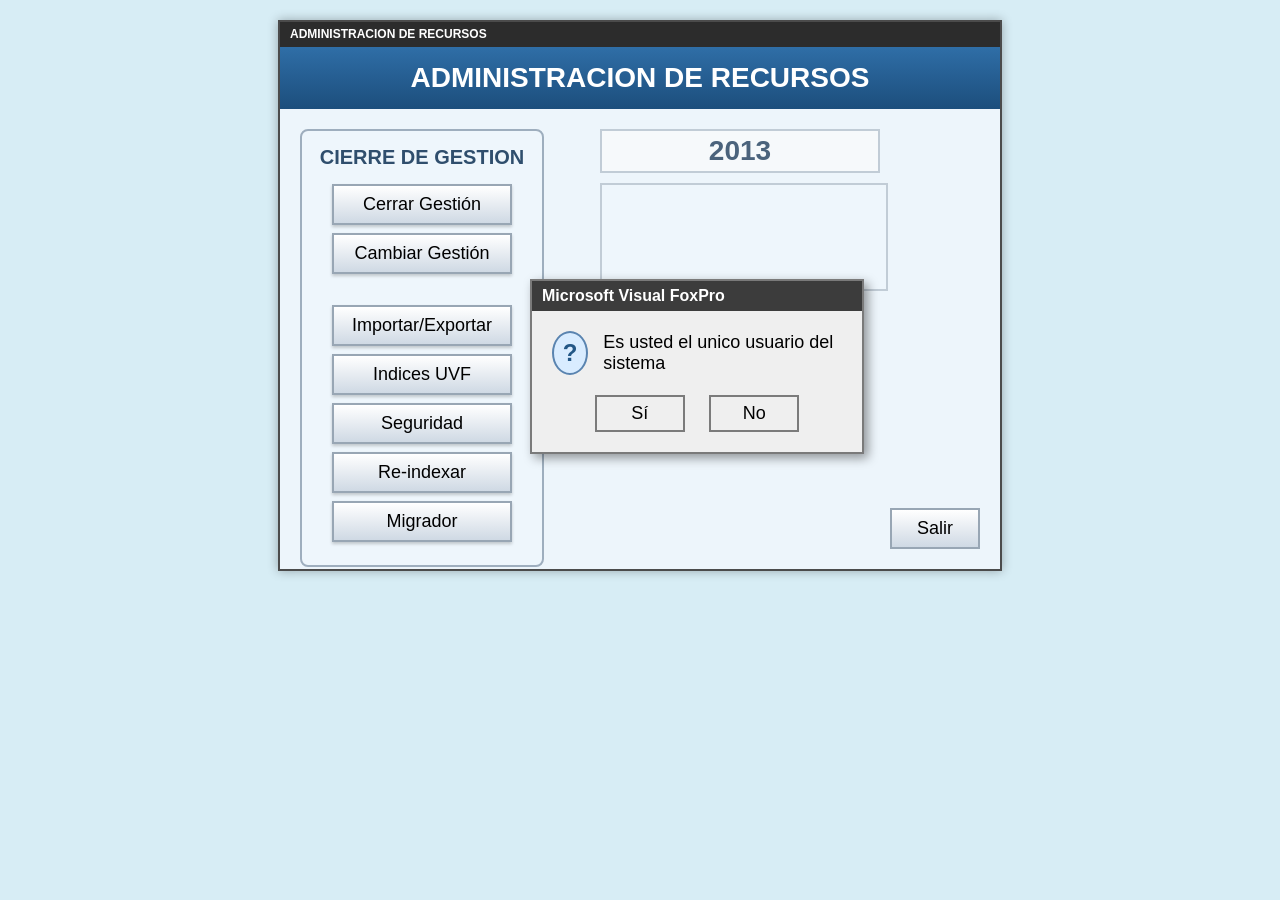
<file: Administracion de Recursos/index.html>
<!DOCTYPE html>
<html lang="es">
<head>
  <meta charset="UTF-8">
  <meta name="viewport" content="width=device-width, initial-scale=1.0">
  <title>Administración de Recursos</title>

  <link rel="stylesheet" href="style.css">
</head>
<body>

<div class="window">

    <div class="topbar">
        ADMINISTRACION DE RECURSOS
    </div>

    <div class="header">
        ADMINISTRACION DE RECURSOS
    </div>

    <div class="content">

        <div class="left-panel">

            <div class="panel-title">
                CIERRE DE GESTION
            </div>

            <button class="btn">Cerrar Gestión</button>
            <button class="btn">Cambiar Gestión</button>

            <div class="space"></div>

            <button class="btn">Importar/Exportar</button>
            <button class="btn">Indices UVF</button>
            <button class="btn">Seguridad</button>
            <button class="btn">Re-indexar</button>
            <button class="btn">Migrador</button>

        </div>

        <div class="right-panel">

            <div class="year-box">
                2013
            </div>

            <textarea class="textarea"></textarea>

        </div>

        <div class="popup">

            <div class="popup-header">
                Microsoft Visual FoxPro
            </div>

            <div class="popup-body">

                <div class="icon">
                    ?
                </div>

                <div class="message">
                    Es usted el unico usuario del sistema
                </div>

            </div>

            <div class="popup-buttons">
                <button class="popup-btn">Sí</button>
                <button class="popup-btn">No</button>
            </div>

        </div>

        <button class="exit-btn">
            Salir
        </button>

    </div>

</div>

</body>
</html>
</file>
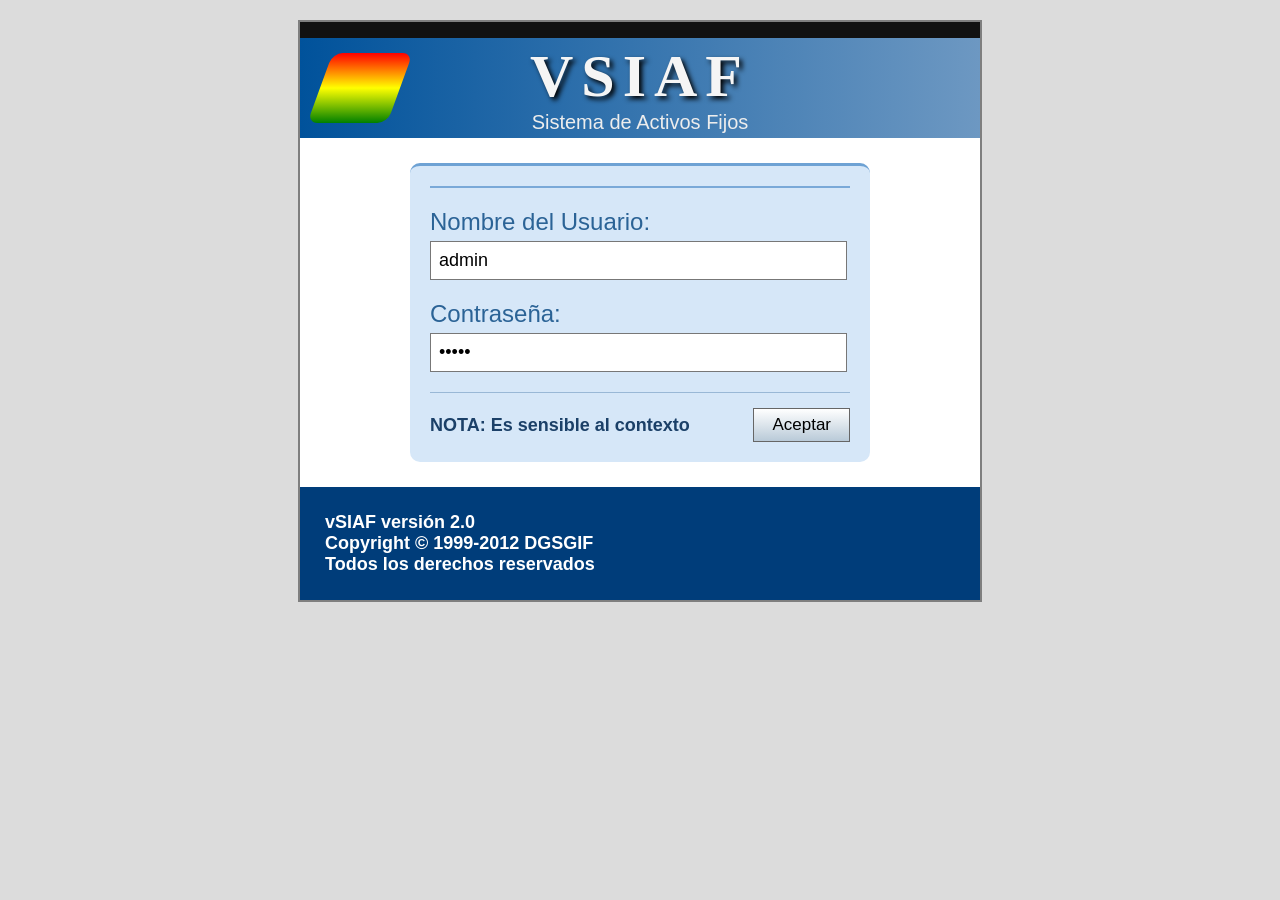
<file: identidad/index.html>
<!DOCTYPE html>
<html lang="es">

<head>
    <meta charset="UTF-8">
    <meta name="viewport" content="width=device-width, initial-scale=1.0">
    <title>VSIAF</title>
    <link rel="stylesheet" href="style.css">
</head>

<body>

    <div class="contenedor">

        <div class="barra-superior">
        </div>

        <div class="banner">

            <div class="logo-color"></div>

            <div class="logo-texto">
                <h1>VSIAF</h1>
                <p>Sistema de Activos Fijos</p>
            </div>

        </div>

        <div class="login-box">

            <div class="titulo-login">

            </div>

            <div class="grupo">
                <label>Nombre del Usuario:</label>
                <input type="text" value="admin">
            </div>

            <div class="grupo">
                <label>Contraseña:</label>
                <input type="password" value="12345">
            </div>

            <div class="linea"></div>

            <div class="parte-final">

                <span>NOTA: Es sensible al contexto</span>

                <button>Aceptar</button>

            </div>

        </div>

        <div class="footer">
            vSIAF versión 2.0 <br>
            Copyright © 1999-2012 DGSGIF <br>
            Todos los derechos reservados
        </div>

    </div>

</body>

</html>
</file>
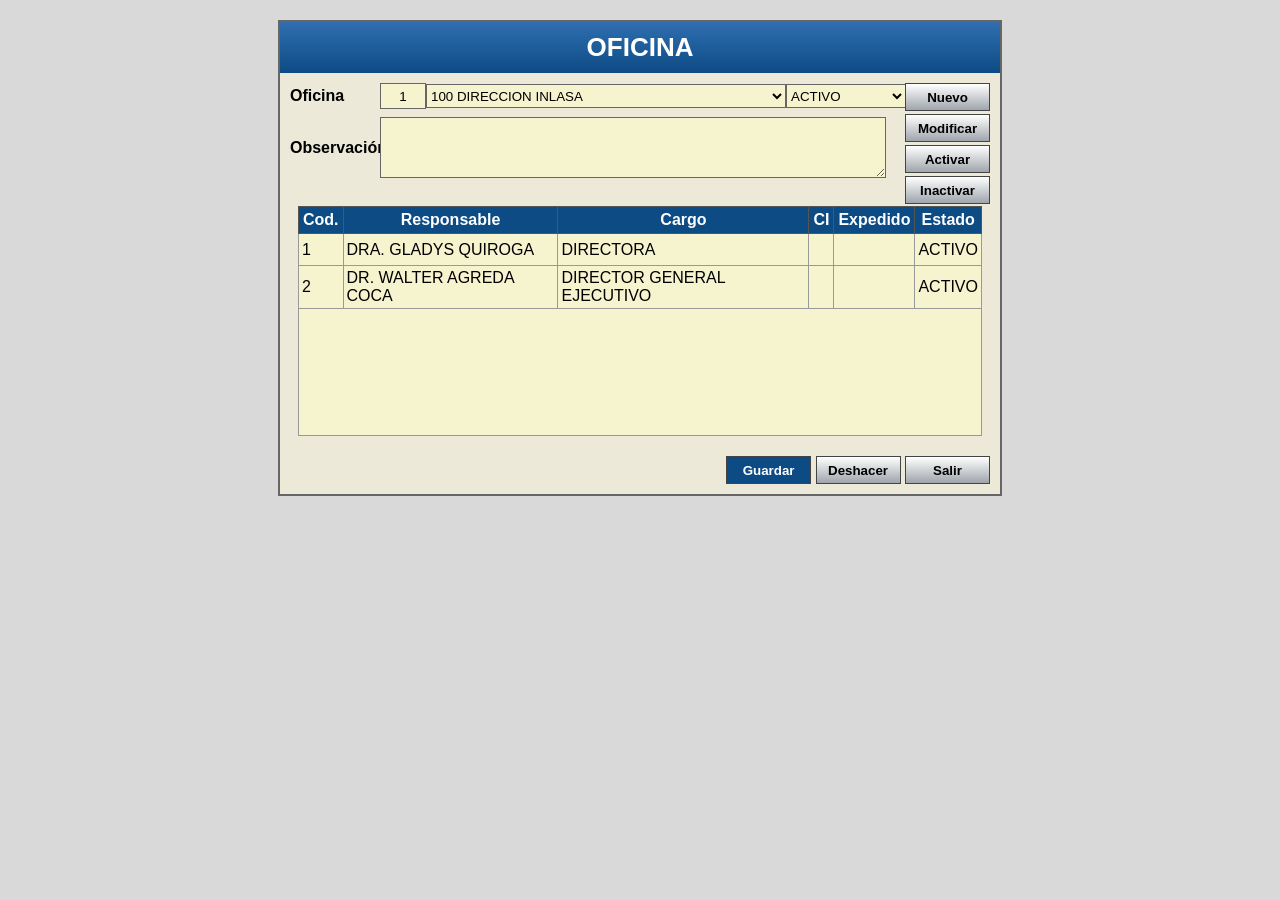
<file: oficina/index.html>
<!DOCTYPE html>
<html lang="en">
<head>
  <meta charset="UTF-8">
  <meta name="viewport" content="width=device-width, initial-scale=1.0">
  <title>Document</title>
</head>
<body>
<!DOCTYPE html>
<html lang="es">
<head>
<meta charset="UTF-8">
<title>OFICINA</title>
<link rel="stylesheet" href="style.css">
</head>

<body>

<div class="ventana">

  <div class="top">OFICINA</div>

  <div class="form">

    <div class="row">
      <label>Oficina</label>

      <input value="1">

      <select class="sel1">
        <option>100 DIRECCION INLASA</option>
      </select>

      <select class="sel2">
        <option>ACTIVO</option>
      </select>
    </div>

    <div class="row">
      <label>Observación</label>
      <textarea></textarea>
    </div>

    <div class="btns">
      <button>Nuevo</button>
      <button>Modificar</button>
      <button>Activar</button>
      <button>Inactivar</button>
    </div>

  </div>

  <table>
    <tr>
      <th>Cod.</th>
      <th>Responsable</th>
      <th>Cargo</th>
      <th>CI</th>
      <th>Expedido</th>
      <th>Estado</th>
    </tr>

    <tr>
      <td>1</td>
      <td>DRA. GLADYS QUIROGA</td>
      <td>DIRECTORA</td>
      <td></td>
      <td></td>
      <td>ACTIVO</td>
    </tr>

    <tr>
      <td>2</td>
      <td>DR. WALTER AGREDA COCA</td>
      <td>DIRECTOR GENERAL EJECUTIVO</td>
      <td></td>
      <td></td>
      <td>ACTIVO</td>
    </tr>

    <tr>
      <td colspan="6" style="height:120px"></td>
    </tr>

  </table>

  <div class="footer">
    <button class="guardar">Guardar</button>
    <button>Deshacer</button>
    <button>Salir</button>
  </div>

</div>

</body>
</html>
</body>
</html>
</file>
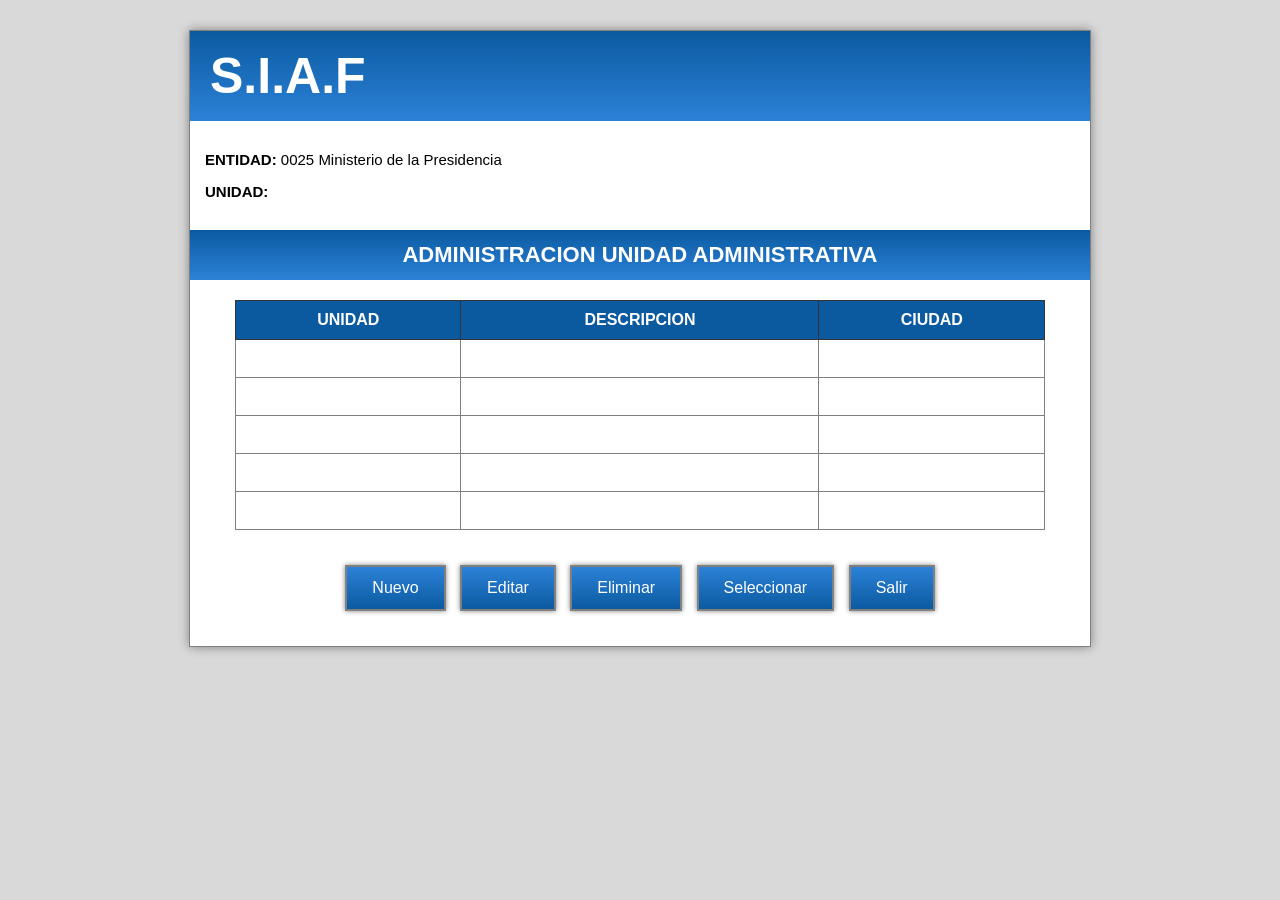
<file: S.I.A.F/index.html>
<!DOCTYPE html>
<html lang="es">
<head>
    <meta charset="UTF-8">
    <meta name="viewport" content="width=device-width, initial-scale=1.0">
    <title>SIAF</title>

    <link rel="stylesheet" href="style.css">
</head>
<body>

    <div class="siaf">

        <div class="topo">
            S.I.A.F
        </div>

        <div class="info">

            <p>
                <span>ENTIDAD:</span>
                0025 Ministerio de la Presidencia
            </p>

            <p>
                <span>UNIDAD:</span>
            </p>

        </div>

        <div class="titulo">
            ADMINISTRACION UNIDAD ADMINISTRATIVA
        </div>

        <table>

            <tr>
                <th>UNIDAD</th>
                <th>DESCRIPCION</th>
                <th>CIUDAD</th>
            </tr>

            <tr>
                <td></td>
                <td></td>
                <td></td>
            </tr>

            <tr>
                <td></td>
                <td></td>
                <td></td>
            </tr>

            <tr>
                <td></td>
                <td></td>
                <td></td>
            </tr>

            <tr>
                <td></td>
                <td></td>
                <td></td>
            </tr>

            <tr>
                <td></td>
                <td></td>
                <td></td>
            </tr>

        </table>

        <div class="botones">

            <button>Nuevo</button>

            <button>Editar</button>

            <button>Eliminar</button>

            <button>Seleccionar</button>

            <button>Salir</button>

        </div>

    </div>

</body>
</html>
</file>
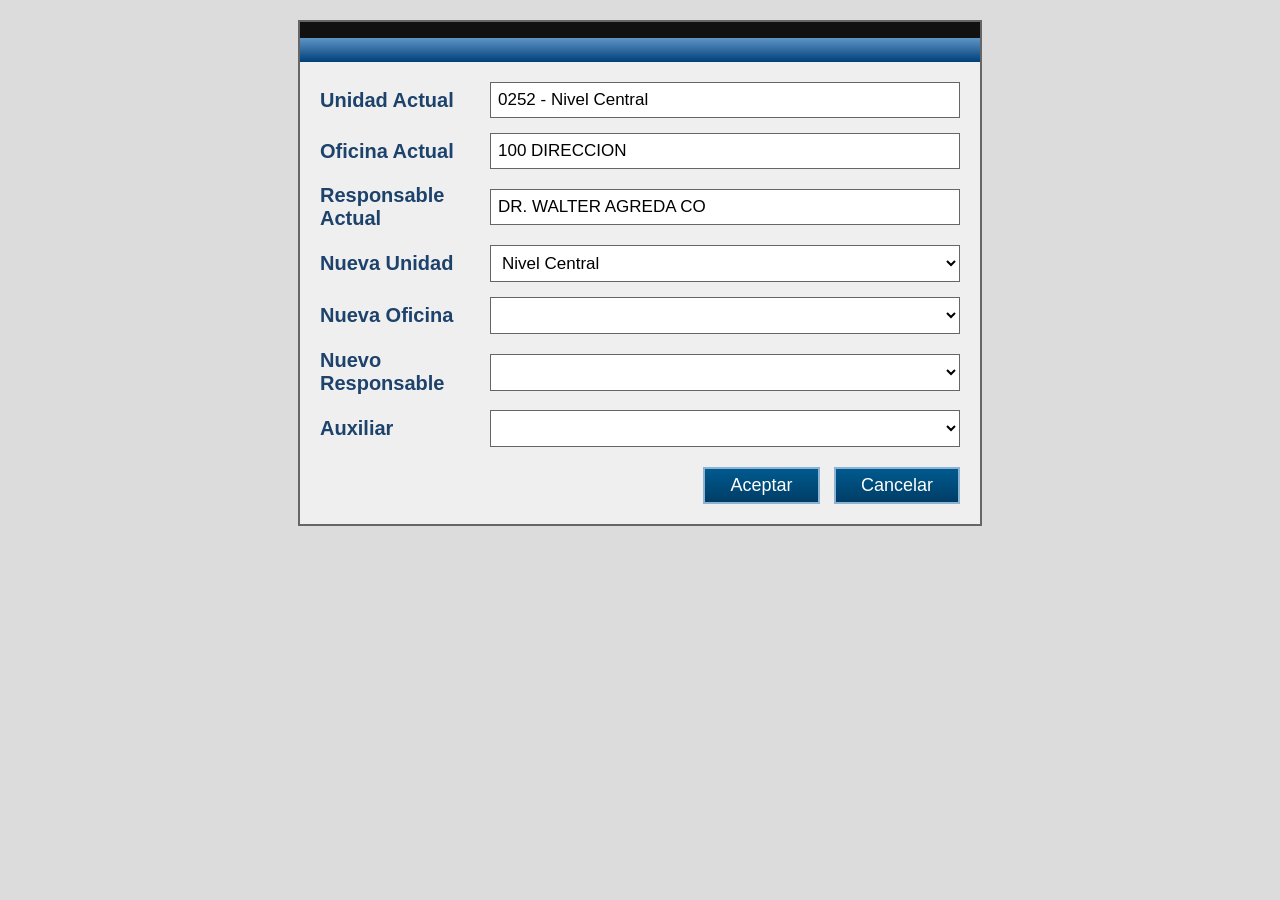
<file: tranferensias/index.html>
<!DOCTYPE html>
<html lang="es">

<head>
    <meta charset="UTF-8">
    <meta name="viewport" content="width=device-width, initial-scale=1.0">
    <title>Transferencia</title>
    <link rel="stylesheet" href="style.css">
</head>

<body>

    <div class="contenedor">
        <div class="barra-superior">

        </div>

        <div class="titulo">
        </div>

        <div class="formulario">

            <div class="fila">
                <label>Unidad Actual</label>
                <input type="text" value="0252 - Nivel Central">
            </div>

            <div class="fila">
                <label>Oficina Actual</label>
                <input type="text" value="100 DIRECCION">
            </div>

            <div class="fila">
                <label>Responsable Actual</label>
                <input type="text" value="DR. WALTER AGREDA CO">
            </div>

            <div class="fila">
                <label>Nueva Unidad</label>
                <select>
                    <option>Nivel Central</option>
                </select>
            </div>

            <div class="fila">
                <label>Nueva Oficina</label>
                <select>
                    <option></option>
                </select>
            </div>

            <div class="fila">
                <label>Nuevo Responsable</label>
                <select>
                    <option></option>
                </select>
            </div>

            <div class="fila">
                <label>Auxiliar</label>
                <select>
                    <option></option>
                </select>
            </div>

            <div class="botones">
                <button class="aceptar">Aceptar</button>
                <button class="cancelar">Cancelar</button>
            </div>

        </div>

    </div>

</body>

</html>
</file>
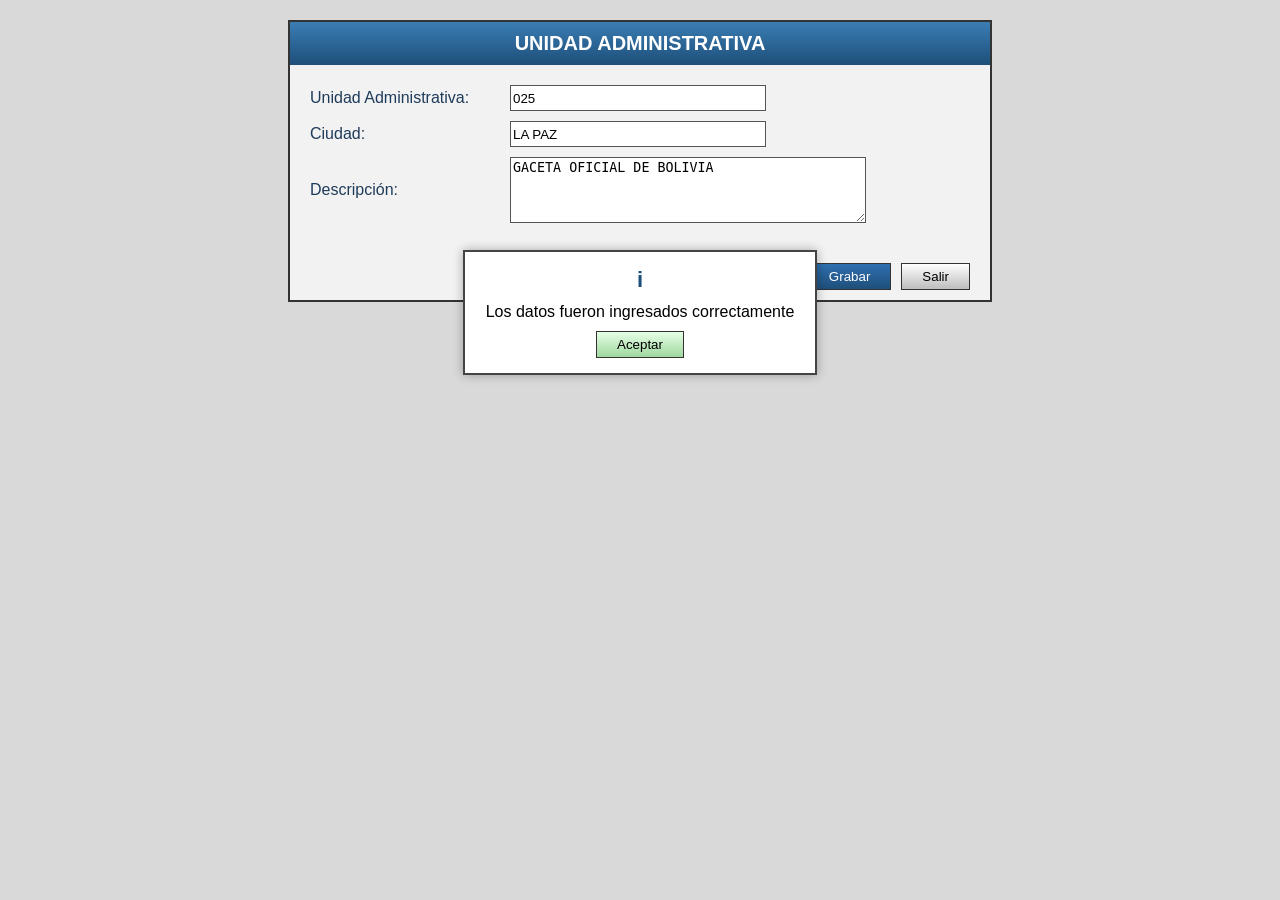
<file: unidad-administrativa/index.html>
<!DOCTYPE html>
<html lang="en">
<head>
    <meta charset="UTF-8">
    <meta name="viewport" content="width=device-width, initial-scale=1.0">
    <title>Document</title>
</head>
<body>
<!DOCTYPE html>
<html lang="es">
<head>
<meta charset="UTF-8">
<title>Unidad Administrativa</title>
<link rel="stylesheet" href="style.css">
</head>

<body>

<div class="ventana">

  <div class="titulo">UNIDAD ADMINISTRATIVA</div>

  <div class="form">

    <div class="fila">
      <label>Unidad Administrativa:</label>
      <input type="text" value="025">
    </div>

    <div class="fila">
      <label>Ciudad:</label>
      <input type="text" value="LA PAZ">
    </div>

    <div class="fila">
      <label>Descripción:</label>
      <textarea>GACETA OFICIAL DE BOLIVIA</textarea>
    </div>

  </div>

  <div class="botones">
    <button class="btn-grabar">Grabar</button>
    <button>Salir</button>
  </div>

</div>
<div class="popup">
  <div class="popup-box">
    <div class="icono">i</div>
    <div class="texto">Los datos fueron ingresados correctamente</div>
    <button class="btn-aceptar">Aceptar</button>
  </div>
</div>

</body>
</html>
</body>
</html>
</file>
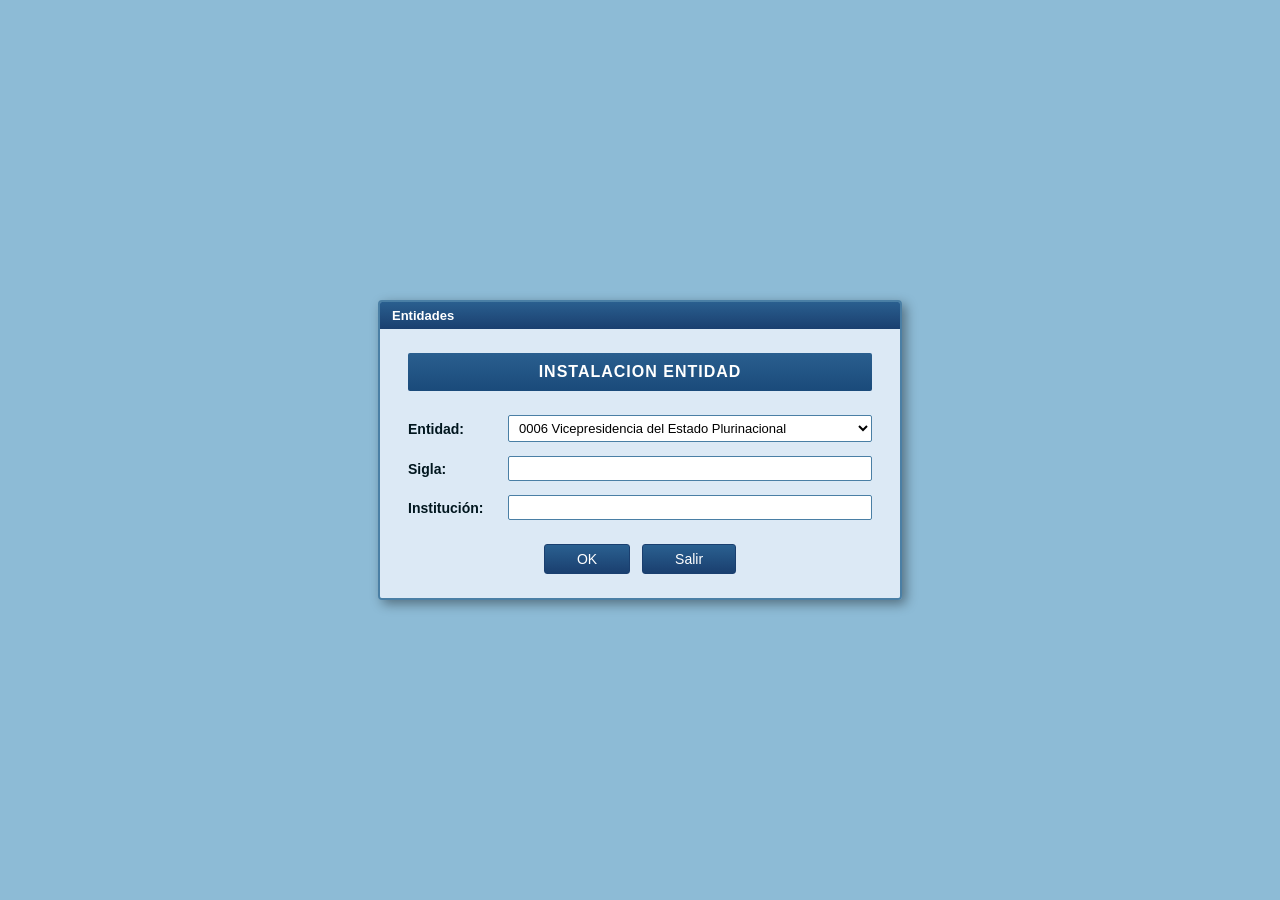
<file: Entidades/pagina7.html>
<!DOCTYPE html>
<html lang="es">
<head>
    <meta charset="UTF-8">
    <title>Instalacion Entidad</title>
    <link rel="stylesheet" href="style_pagina7.css">
</head>
<body>
    <div class="ventana">
        <div class="barra-titulo">Entidades</div>
        <div class="contenido">
            <h2 class="subtitulo">INSTALACION ENTIDAD</h2>
            <div class="grupo">
                <label>Entidad:</label>
                <select>
                    <option>0006 Vicepresidencia del Estado Plurinacional</option>
                    <option>0010 Ministerio de Relaciones Exteriores</option>
                    <option>0015 Ministerio de Gobierno</option>
                    <option>0016 Ministerio de Educación</option>
                    <option>0020 Ministerio de Defensa</option>
                    <option>0025 Ministerio de la Presidencia</option>
                    <option>0030 Ministerio de Justicia</option>
                </select>
            </div>
            <div class="grupo">
                <label>Sigla:</label>
                <input type="text">
            </div>
            <div class="grupo">
                <label>Institución:</label>
                <input type="text">
            </div>
            <div class="botones">
                <button>OK</button>
                <button>Salir</button>
            </div>
        </div>
    </div>
</body>
</html>
</file>
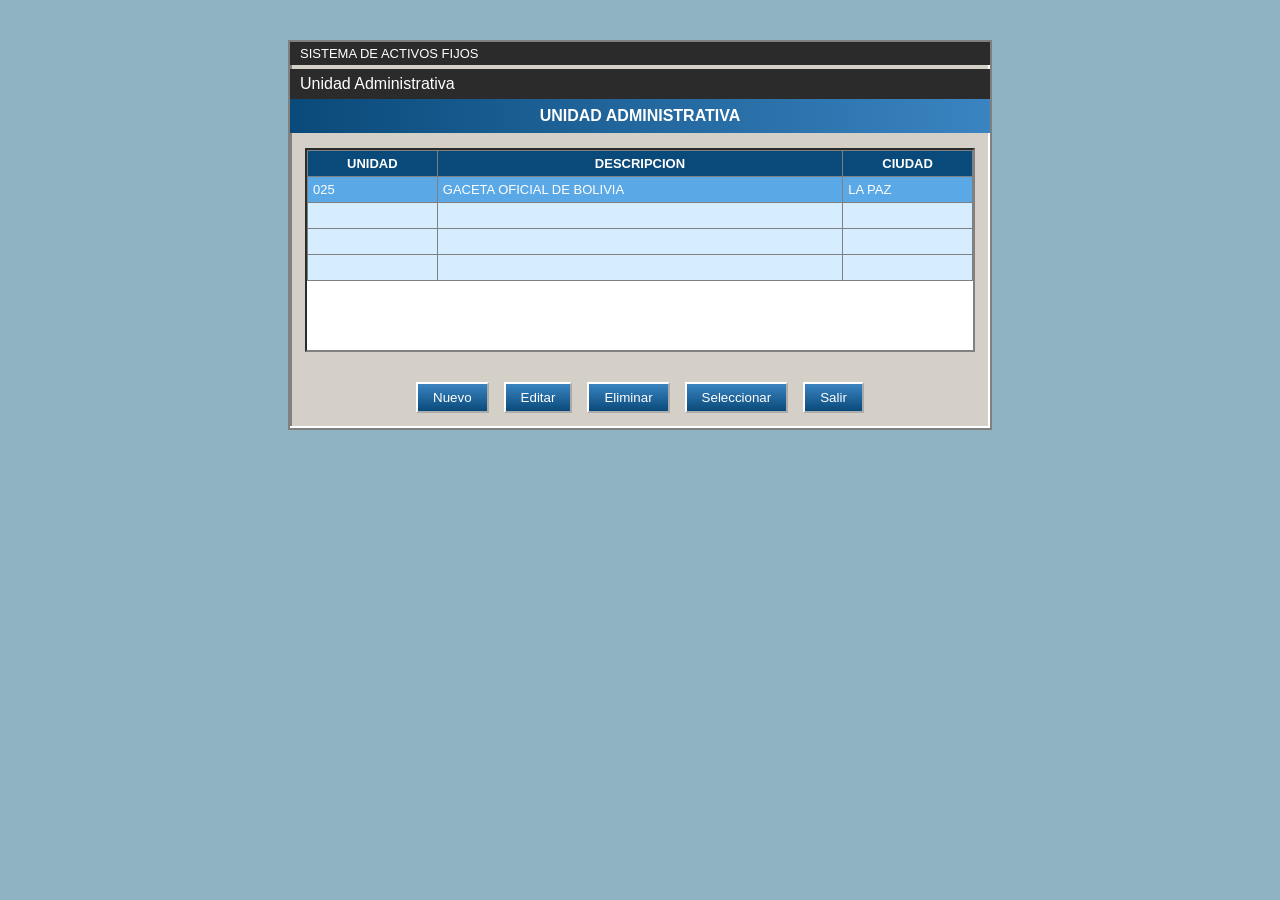
<file: Proyecto X/activos.html>
<!DOCTYPE html>
<html lang="es">
<head>
    <meta charset="UTF-8">
    <title>Interfaces</title>
    <link rel="stylesheet" href="styles.css">
</head>
<body>

<div class="wrapper">

    <!-- PRIMER DISEÑO -->
    <div class="container">

        <div class="header-top">SISTEMA DE ACTIVOS FIJOS</div>
        <div class="sub-header">Unidad Administrativa</div>
        <div class="header-main"> UNIDAD ADMINISTRATIVA</div>

        <div class="table-container">
            <table>
                <thead>
                    <tr>
                        <th>UNIDAD</th>
                        <th>DESCRIPCION</th>
                        <th>CIUDAD</th>
                    </tr>
                </thead>
                <tbody>
                    <tr class="selected">
                        <td>025</td>
                        <td>GACETA OFICIAL DE BOLIVIA</td>
                        <td>LA PAZ</td>
                    </tr>
                    <tr><td>&nbsp;</td><td></td><td></td></tr>
                    <tr><td>&nbsp;</td><td></td><td></td></tr>
                    <tr><td>&nbsp;</td><td></td><td></td></tr>
                </tbody>
            </table>
        </div>

        <div class="buttons">
            <button class="btn">Nuevo</button>
            <button class="btn">Editar</button>
            <button class="btn">Eliminar</button>
            <button class="btn">Seleccionar</button>
            <button class="btn">Salir</button>
        </div>

    </div>
</file>
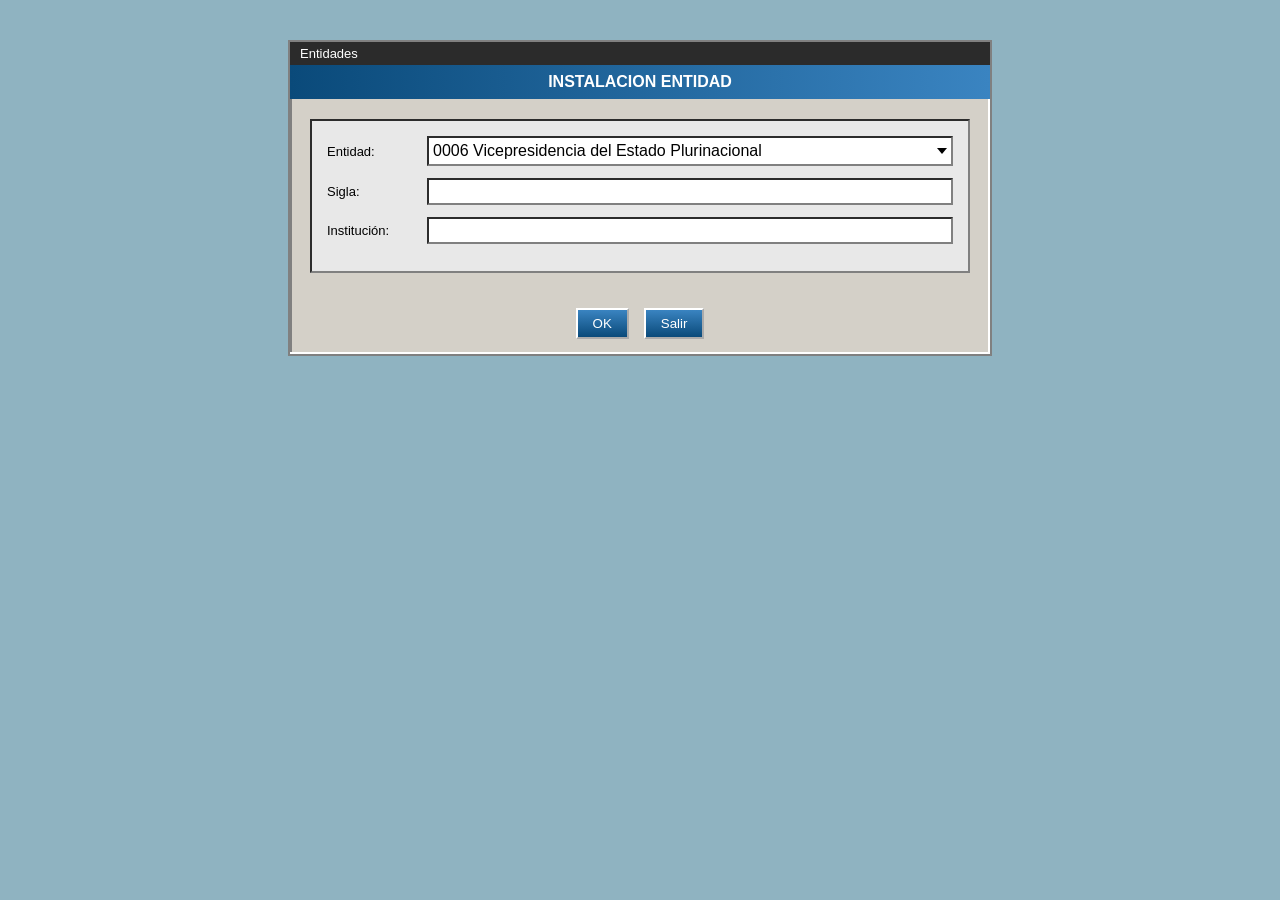
<file: Proyecto X/entidades.html>
<!DOCTYPE html>
<html lang="es">
<head>
    <meta charset="UTF-8">
    <title>Interfaces</title>
    <link rel="stylesheet" href="styles.css">
</head>
<body>
<div class="wrapper">
<!-- SEGUNDO DISEÑO -->
    <div class="container">

        <div class="header-top">Entidades</div>
        <div class="header-main">INSTALACION ENTIDAD</div>

        <div class="form-box">

            <div class="form-row">
                <label>Entidad:</label>

                <div class="custom-select">
                    <div class="selected-select">
                        <span class="selected-text">0006 Vicepresidencia del Estado Plurinacional</span>
                        <span class="arrow"></span>
                    </div>

                    <div class="options">
                        <div class="option selected">0006 Vicepresidencia del Estado Plurinacional</div>
                        <div class="option">0010 Ministerio de Relaciones Exteriores</div>
                        <div class="option">0015 Ministerio de Gobierno</div>
                        <div class="option">0016 Ministerio de Educación</div>
                        <div class="option">0020 Ministerio de Defensa</div>
                        <div class="option">0025 Ministerio de la Presidencia</div>
                        <div class="option">0030 Ministerio de Justicia</div>
                    </div>
                </div>
            </div>

            <div class="form-row">
                <label>Sigla:</label>
                <input type="text">
            </div>

            <div class="form-row">
                <label>Institución:</label>
                <input type="text">
            </div>

        </div>

        <div class="buttons">
            <button class="btn">OK</button>
            <button class="btn">Salir</button>
        </div>

    </div>

</div>

<script>
const rows = document.querySelectorAll("tbody tr");
rows.forEach(row => {
    row.addEventListener("click", () => {
        rows.forEach(r => r.classList.remove("selected"));
        row.classList.add("selected");
    });
});

const select = document.querySelector(".custom-select");
const selected = document.querySelector(".selected-text");
const options = document.querySelectorAll(".option");

document.querySelector(".selected-select").addEventListener("click", () => {
    select.classList.toggle("open");
});

options.forEach(option => {
    option.addEventListener("click", () => {
        options.forEach(o => o.classList.remove("selected"));
        option.classList.add("selected");
        selected.textContent = option.textContent;
        select.classList.remove("open");
    });
});

document.addEventListener("click", (e) => {
    if (!select.contains(e.target)) {
        select.classList.remove("open");
    }
});
</script>

</body>
</html>
</file>
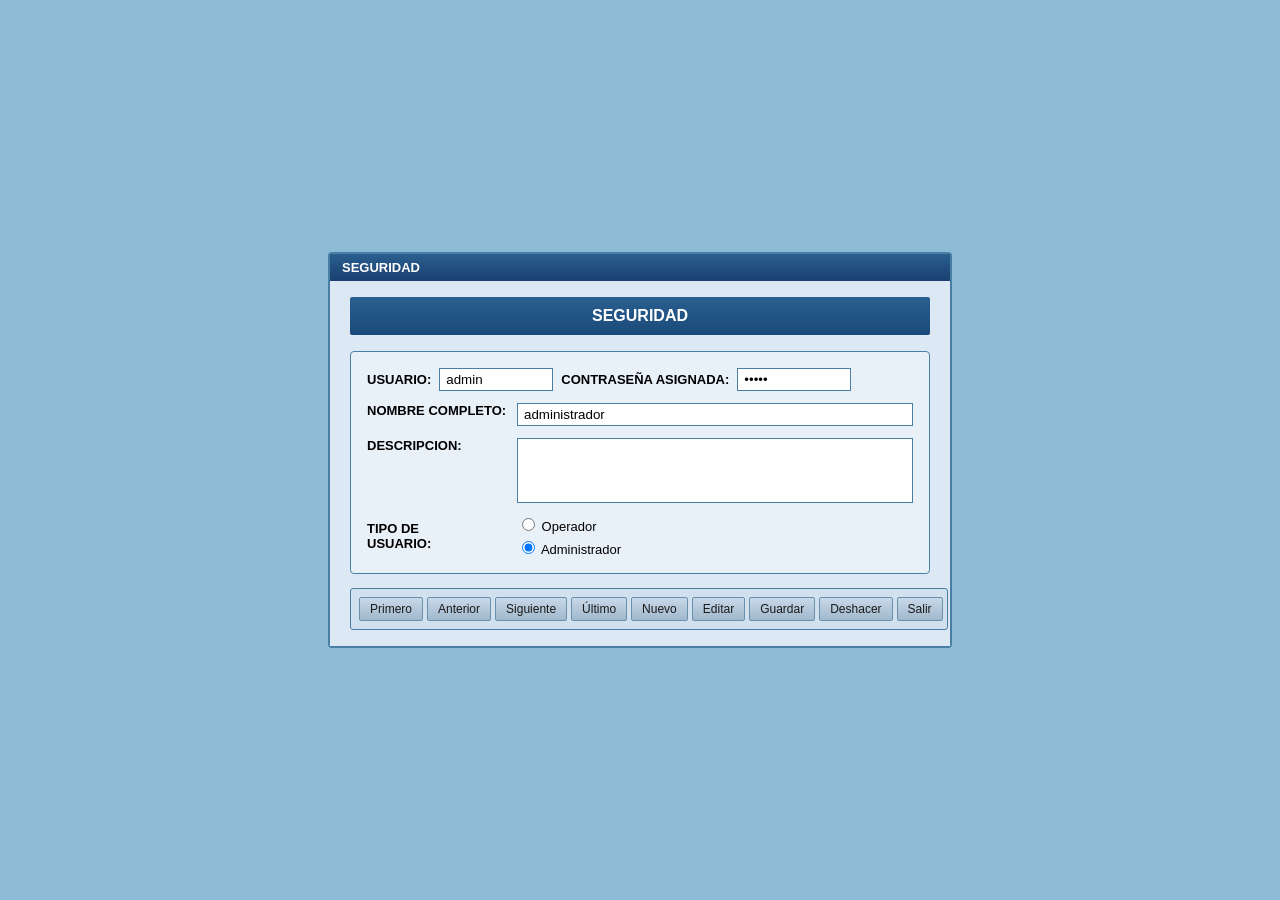
<file: Seguridad/pagina8.html>
<!DOCTYPE html>
<html lang="es">
<head>
    <meta charset="UTF-8">
    <title>Seguridad</title>
    <link rel="stylesheet" href="style_pagina8.css">
</head>
<body>
    <div class="ventana">
        <div class="barra-titulo">SEGURIDAD</div>
        <div class="contenido">
            <h2 class="subtitulo">SEGURIDAD</h2>

            <div class="caja-campos">
                <div class="fila-top">
                    <label>USUARIO:</label>
                    <input type="text" value="admin">
                    <label>CONTRASEÑA ASIGNADA:</label>
                    <input type="password" value="12345">
                </div>

                <div class="fila">
                    <label>NOMBRE COMPLETO:</label>
                    <input type="text" value="administrador" class="input-ancho">
                </div>

                <div class="fila">
                    <label>DESCRIPCION:</label>
                    <textarea></textarea>
                </div>

                <div class="fila fila-radio">
                    <label>TIPO DE<br>USUARIO:</label>
                    <div class="radios">
                        <div><input type="radio" name="tipo"> Operador</div>
                        <div><input type="radio" name="tipo" checked> Administrador</div>
                    </div>
                </div>
            </div>

            <div class="botones">
                <button>Primero</button>
                <button>Anterior</button>
                <button>Siguiente</button>
                <button>Último</button>
                <button>Nuevo</button>
                <button>Editar</button>
                <button>Guardar</button>
                <button>Deshacer</button>
                <button>Salir</button>
            </div>
        </div>
    </div>
</body>
</html>
</file>
<file: Administracion de Recursos/style.css>
body{
    margin:0;
    padding:20px;
    background:#d7edf5;
    font-family:Arial, Helvetica, sans-serif;
}

.window{
    width:720px;
    margin:auto;
    border:2px solid #4b4b4b;
    background:#edf5fb;
    box-shadow:0 0 10px rgba(0,0,0,0.3);
}

.topbar{
    background:#2c2c2c;
    color:white;
    height:25px;
    line-height:25px;
    padding-left:10px;
    font-size:12px;
    font-weight:bold;
}

.header{
    background:linear-gradient(#2f6ea7,#1c4e7c);
    color:white;
    text-align:center;
    padding:15px;
    font-size:28px;
    font-weight:bold;
}

.content{
    position:relative;
    padding:20px;
    height:420px;
}

.left-panel{
    width:220px;
    border:2px solid #9eaebe;
    border-radius:8px;
    padding:15px 10px;
    background:#eef6fc;
}

.panel-title{
    text-align:center;
    font-size:20px;
    font-weight:bold;
    color:#2f4e6d;
    margin-bottom:15px;
}

.btn{
    width:180px;
    margin:8px auto;
    display:block;
    padding:8px;
    font-size:18px;
    border:2px solid #98a6b4;
    background:linear-gradient(#ffffff,#cfd9e4);
    box-shadow:
        inset 0 1px 0 #fff,
        0 2px 3px rgba(0,0,0,0.2);
    cursor:pointer;
}

.btn:hover{
    background:linear-gradient(#ffffff,#bcc9d6);
}

.space{
    height:15px;
}

.right-panel{
    position:absolute;
    top:20px;
    left:320px;
    width:280px;
}

.year-box{
    height:40px;
    border:2px solid #c1ccd6;
    background:#f6f9fb;
    text-align:center;
    line-height:40px;
    font-size:28px;
    color:#4b637c;
    font-weight:bold;
}

.textarea{
    width:100%;
    height:100px;
    margin-top:10px;
    border:2px solid #c1ccd6;
    resize:none;
    background:#eef6fc;
}

.popup{
    position:absolute;
    top:170px;
    left:250px;
    width:330px;
    background:#efefef;
    border:2px solid #7a7a7a;
    box-shadow:4px 4px 10px rgba(0,0,0,0.4);
}

.popup-header{
    background:#3c3c3c;
    color:white;
    padding:6px 10px;
    font-size:16px;
    font-weight:bold;
}

.popup-body{
    display:flex;
    align-items:center;
    gap:15px;
    padding:20px;
}

.icon{
    width:40px;
    height:40px;
    border-radius:50%;
    background:#d9ecff;
    border:2px solid #5a84b0;
    display:flex;
    align-items:center;
    justify-content:center;
    color:#235786;
    font-size:24px;
    font-weight:bold;
}

.message{
    font-size:18px;
}

.popup-buttons{
    text-align:center;
    padding-bottom:20px;
}

.popup-btn{
    width:90px;
    padding:6px;
    margin:0 10px;
    border:2px solid #7b7b7b;
    background:#efefef;
    font-size:18px;
    cursor:pointer;
}

.exit-btn{
    position:absolute;
    right:20px;
    bottom:20px;
    width:90px;
    padding:8px;
    border:2px solid #98a6b4;
    background:linear-gradient(#ffffff,#cfd9e4);
    font-size:18px;
    cursor:pointer;
}
</file>
<file: identidad/style.css>
body {
    background: #dcdcdc;
    font-family: Arial, Helvetica, sans-serif;
}

.contenedor {
    width: 680px;
    margin: 20px auto;
    background: white;
    border: 2px solid #7f7f7f;
}

.barra-superior {
    background: #111;
    color: white;
    padding: 8px;
    font-size: 13px;
    font-weight: bold;
}

.banner {
    height: 100px;
    background: linear-gradient(to right, #00529b, #6d98c2);
    position: relative;
    display: flex;
    justify-content: center;
    align-items: center;
}

.logo-color {
    width: 80px;
    height: 70px;
    background: linear-gradient(red, yellow, green);
    transform: skew(-20deg);
    border-radius: 10px;

    position: absolute;
    left: 20px;
}


.logo-texto {
    text-align: center;
}

.logo-texto h1 {
    margin: 0;
    color: #f5f5f5;
    font-size: 60px;
    font-family: Georgia;
    letter-spacing: 8px;
    text-shadow: 3px 3px 5px black;
}

.logo-texto p {
    margin: 0;
    color: #ededed;
    font-size: 20px;
}

.login-box {
    width: 420px;
    background: #d6e7f8;
    margin: 25px auto;
    border-radius: 10px;
    border-top: 3px solid #6ea2d4;
    padding: 20px;
}

.titulo-login {
    color: #1f4e82;
    font-size: 35px;
    border-bottom: 2px solid #7aa9d8;
    margin-bottom: 20px;
}

.grupo {
    margin-bottom: 20px;
}

.grupo label {
    display: block;
    color: #2b6396;
    font-size: 24px;
    margin-bottom: 5px;
}

.grupo input {
    width: 95%;
    padding: 8px;
    font-size: 18px;
    border: 1px solid #777;
}

.linea {
    border-top: 1px solid #99b8d6;
    margin: 15px 0;
}

.parte-final {
    display: flex;
    justify-content: space-between;
    align-items: center;
}

.parte-final span {
    color: #1b4068;
    font-weight: bold;
    font-size: 18px;
}

.parte-final button {
    padding: 6px 18px;
    border: 1px solid #666;
    background: linear-gradient(#ffffff, #b9cad8);
    font-size: 17px;
    cursor: pointer;
}

.footer {
    background: #003d7a;
    color: white;
    padding: 25px;
    font-size: 18px;
    font-weight: bold;
}
</file>
<file: oficina/style.css>
body{
  background:#d9d9d9;
  font-family:Arial;
}

.ventana{
  width:720px;
  margin:20px auto;
  background:#ece9d8;
  border:2px solid #666;
}

.top{
  background:linear-gradient(#2f6fb0,#0d4b85);
  color:#fff;
  padding:10px;
  text-align:center;
  font-size:26px;
  font-weight:bold;
}

.form{
  padding:10px;
  position:relative;
}

.row{
  display:flex;
  align-items:center;
  margin-bottom:8px;
}

label{
  width:90px;
  font-weight:bold;
}

input,
select,
textarea{
  border:1px solid #666;
  background:#f6f3cf;
}

input{
  width:40px;
  height:22px;
  text-align:center;
}

.sel1{
  width:360px;
  height:24px;
}

.sel2{
  width:120px;
  height:24px;
}

textarea{
  width:500px;
  height:55px;
}

.btns{
  position:absolute;
  right:10px;
  top:10px;
  display:flex;
  flex-direction:column;
  gap:3px;
}

button{
  border:1px solid #444;
  background:linear-gradient(#fff,#9fa5ac);
  height:28px;
  width:85px;
  font-weight:bold;
}

table{
  width:95%;
  margin:10px auto;
  border-collapse:collapse;
  background:#f6f3cf;
}

th{
  background:#0d4b85;
  color:#fff;
  border:1px solid #555;
  padding:4px;
}

td{
  border:1px solid #999;
  height:25px;
  padding:3px;
}

.footer{
  padding:10px;
  text-align:right;
}

.guardar{
  background:#0d4b85;
  color:#fff;
}
</file>
<file: S.I.A.F/style.css>
body{

    margin: 0;
    padding: 0;

    background: #d9d9d9;

    font-family: Arial, sans-serif;
}


.siaf{

    width: 900px;

    margin: 30px auto;

    background: white;

    border: 1px solid gray;

    box-shadow: 0px 0px 10px gray;
}


.topo{

    height: 90px;

    background: linear-gradient(#0b5aa0,#2c82d8);

    color: white;

    display: flex;

    align-items: center;

    padding-left: 20px;

    font-size: 50px;

    font-weight: bold;
}


.info{

    padding: 15px;

    font-size: 15px;
}

.info span{

    font-weight: bold;
}


.titulo{

    background: linear-gradient(#0b5aa0,#2c82d8);

    color: white;

    text-align: center;

    padding: 12px;

    font-size: 22px;

    font-weight: bold;
}


table{

    width: 90%;

    margin: 20px auto;

    border-collapse: collapse;
}

th{

    background: #0b5aa0;

    color: white;

    padding: 10px;

    border: 1px solid #333;
}

td{

    height: 35px;

    border: 1px solid gray;

    background: white;
}


.botones{

    text-align: center;

    margin: 30px;
}

button{

    padding: 12px 25px;

    margin: 5px;

    border: 2px solid gray;

    background: linear-gradient(#2c82d8,#0b5aa0);

    color: white;

    cursor: pointer;

    font-size: 16px;

    box-shadow: 0px 0px 5px gray;
}

button:hover{

    background: linear-gradient(#3498db,#21618c);
}
</file>
<file: tranferensias/style.css>
body {
    background: #dcdcdc;
    font-family: Arial, Helvetica, sans-serif;
}

.contenedor {
    width: 680px;
    margin: 20px auto;
    background: #efefef;
    border: 2px solid #666;
}

.barra-superior {
    background: #111;
    color: white;
    padding: 8px;
    font-size: 13px;
    font-weight: bold;
}

.titulo {
    background: linear-gradient(to bottom, #5f95c5, #003f7a);
    color: white;
    text-align: center;
    font-size: 30px;
    font-weight: bold;
    padding: 12px;
    letter-spacing: 1px;
}

.formulario {
    padding: 20px;
}

.fila {
    display: flex;
    align-items: center;
    margin-bottom: 15px;
}

.fila label {
    width: 170px;
    color: #1d426b;
    font-size: 20px;
    font-weight: bold;
}

.fila input,
.fila select {
    flex: 1;
    padding: 7px;
    border: 1px solid #666;
    font-size: 17px;
    background: white;
}

.botones {
    text-align: right;
    margin-top: 20px;
}

.aceptar {
    background: linear-gradient(#005a8f, #003d66);
    color: white;
    border: 2px solid #8cb3d1;
    padding: 6px 25px;
    font-size: 18px;
    margin-right: 10px;
    cursor: pointer;
}

.cancelar {
    background: linear-gradient(#005a8f, #003d66);
    color: white;
    border: 2px solid #8cb3d1;
    padding: 6px 25px;
    font-size: 18px;
    cursor: pointer;
}
</file>
<file: unidad-administrativa/style.css>
body{
  font-family: Arial;
  background:#d9d9d9;
}
.ventana{
  width:700px;
  margin:20px auto;
  background:#f2f2f2;
  border:2px solid #333;
}
.titulo{
  background:linear-gradient(#3a7db3,#1e4f7a);
  color:white;
  text-align:center;
  padding:10px;
  font-size:20px;
  font-weight:bold;
}

.form{
  padding:20px;
}

.fila{
  display:flex;
  margin-bottom:10px;
  align-items:center;
}

label{
  width:200px;
  color:#1f3b5a;
}

input{
  width:250px;
  height:22px;
  border:1px solid #555;
}

textarea{
  width:350px;
  height:60px;
  border:1px solid #555;
}

.botones{
  display:flex;
  justify-content:flex-end;
  gap:10px;
  padding:10px 20px;
}

button{
  padding:5px 20px;
  border:1px solid #333;
  background:linear-gradient(#ffffff,#bdbdbd);
}

.btn-grabar{
  background:linear-gradient(#2f6fb0,#1e4f7a);
  color:white;
}

.popup{
  position:absolute;
  top:250px;
  left:50%;
  transform:translateX(-50%);
}

.popup-box{
  width:320px;
  background:white;
  border:2px solid #444;
  padding:15px;
  text-align:center;
  box-shadow:0 0 10px rgba(0,0,0,0.3);
}

.icono{
  font-size:22px;
  font-weight:bold;
  color:#1e4f7a;
  margin-bottom:10px;
}

.btn-aceptar{
  margin-top:10px;
  background:linear-gradient(#e6ffe6,#9fd89f);
}
</file>
<file: Entidades/style_pagina7.css>
body {
    background-color: #8dbbd6;
    font-family: Arial, Helvetica, sans-serif;
    margin: 0;
    display: flex;
    justify-content: center;
    align-items: center;
    min-height: 100vh;
}

.ventana {
    width: 520px;
    border: 2px solid #4a7fa5;
    border-radius: 4px;
    box-shadow: 4px 4px 12px rgba(0,0,0,0.4);
    overflow: hidden;
}

.barra-titulo {
    background: linear-gradient(to bottom, #2a5f8f, #1a3f6f);
    color: white;
    font-weight: bold;
    font-size: 13px;
    padding: 6px 12px;
}

.contenido {
    background-color: #dce9f5;
    padding: 24px 28px;
}

.subtitulo {
    text-align: center;
    background: linear-gradient(to bottom, #2a5f8f, #1a4a7a);
    color: white;
    margin: 0 0 24px 0;
    padding: 10px;
    font-size: 16px;
    letter-spacing: 1px;
    border-radius: 2px;
}

.grupo {
    display: flex;
    align-items: center;
    margin-bottom: 14px;
}

label {
    width: 100px;
    font-weight: bold;
    font-size: 14px;
    color: #01161E;
    flex-shrink: 0;
}

input, select {
    flex: 1;
    padding: 4px 6px;
    border: 1px solid #4a7fa5;
    background-color: white;
    font-size: 13px;
    border-radius: 2px;
}

.botones {
    text-align: center;
    margin-top: 24px;
    display: flex;
    justify-content: center;
    gap: 12px;
}

button {
    background: linear-gradient(to bottom, #2a6090, #1a3f6f);
    color: white;
    padding: 6px 32px;
    border: 1px solid #1a3f6f;
    border-radius: 3px;
    font-size: 14px;
    cursor: pointer;
}
</file>
<file: Proyecto X/styles.css>
body {
    font-family: Tahoma, Arial, sans-serif;
    background: #8fb3c1;
}

.wrapper {
    display: flex;
    gap: 40px;
    justify-content: center;
    align-items: flex-start;
    margin-top: 40px;
}

.container {
    width: 700px;
    background: #d4d0c8;
    border: 2px solid #808080;
    box-shadow: inset -2px -2px 0 #fff, inset 2px 2px 0 #808080;
}

.header-top {
    background: #2b2b2b;
    color: #fff;
    padding: 4px 10px;
    font-size: 13px;
}

.sub-header {
    background: #2b2b2b;
    color: #fff;
    padding: 6px 10px;
    margin-top: 4px;
}

.header-main {
    background: linear-gradient(to right, #0a4a7a, #3a84c1);
    color: white;
    text-align: center;
    padding: 8px;
    font-weight: bold;
}

.table-container {
    margin: 15px;
    border: 2px inset #808080;
    background: white;
    height: 200px;
    overflow-y: auto;
}

table {
    width: 100%;
    border-collapse: collapse;
}

thead {
    background: #0a4a7a;
    color: white;
}

th, td {
    border: 1px solid #808080;
    padding: 5px;
    font-size: 13px;
}

tbody tr {
    background-color: #d6ecff;
}

tbody tr.selected {
    background-color: #5aa9e6;
    color: white;
}

.form-box {
    margin: 20px;
    padding: 15px;
    border: 2px inset #808080;
    background: #e8e8e8;
}

.form-row {
    display: flex;
    align-items: center;
    margin-bottom: 12px;
}

label {
    width: 100px;
    font-size: 13px;
}

input {
    flex: 1;
    padding: 4px;
    border: 2px inset #808080;
}

.custom-select {
    position: relative;
    flex: 1;
}

.selected-select {
    display: flex;
    justify-content: space-between;
    align-items: center;
    background: #fff;
    border: 2px inset #808080;
    padding: 4px;
    cursor: pointer;
}

.arrow {
    width: 0;
    height: 0;
    border-left: 5px solid transparent;
    border-right: 5px solid transparent;
    border-top: 6px solid black;
}

.options {
    display: none;
    position: absolute;
    width: 100%;
    background: #d6ecff;
    border: 2px solid #808080;
    max-height: 140px;
    overflow-y: auto;
}

.custom-select.open .options {
    display: block;
}

.option {
    padding: 4px;
}

.option:hover {
    background: #a8d4ff;
}

.option.selected {
    background: #5aa9e6;
    color: white;
}

.buttons {
    display: flex;
    justify-content: center;
    gap: 15px;
    padding: 15px;
}

.btn {
    background: linear-gradient(to bottom, #3a84c1, #0a4a7a);
    color: #fff;
    border: 2px outset #fff;
    padding: 6px 15px;
    cursor: pointer;
}

.btn:active {
    border: 2px inset #404040;
}
</file>
<file: Seguridad/style_pagina8.css>
body {
    font-family: Arial, sans-serif;
    background-color: #8dbbd6;
    display: flex;
    justify-content: center;
    align-items: center;
    min-height: 100vh;
    margin: 0;
}
.ventana {
    width: 620px;
    border: 2px solid #4a7fa5;
    border-radius: 4px;
}
.barra-titulo {
    background: linear-gradient(to bottom, #2a5f8f, #1a3f6f);
    color: white;
    font-weight: bold;
    font-size: 13px;
    padding: 6px 12px;
}
.contenido {
    background-color: #dce9f5;
    padding: 16px 20px;
}
.subtitulo {
    text-align: center;
    background: linear-gradient(to bottom, #2a5f8f, #1a4a7a);
    color: white;
    margin: 0 0 16px 0;
    padding: 10px;
    font-size: 16px;
    border-radius: 2px;
}
.caja-campos {
    border: 1px solid #4a7fa5;
    border-radius: 4px;
    padding: 16px;
    background-color: #e8f0f8;
    display: flex;
    flex-direction: column;
    gap: 12px;
    margin-bottom: 14px;
}
.fila-top {
    display: flex;
    align-items: center;
    gap: 8px;
}
.fila-top label {
    font-weight: bold;
    font-size: 13px;
    white-space: nowrap;
}
.fila-top input {
    padding: 3px 6px;
    border: 1px solid #4a7fa5;
    background: white;
    width: 100px;
}
.fila {
    display: flex;
    align-items: flex-start;
    gap: 10px;
}
.fila label {
    width: 140px;
    font-weight: bold;
    font-size: 13px;
}
.input-ancho {
    flex: 1;
    padding: 3px 6px;
    border: 1px solid #4a7fa5;
    background: white;
}
textarea {
    flex: 1;
    height: 55px;
    padding: 4px;
    border: 1px solid #4a7fa5;
    background: white;
    resize: none;
}
.fila-radio {
    align-items: center;
}
.radios {
    display: flex;
    flex-direction: column;
    gap: 4px;
    font-size: 13px;
}
.botones {
    display: flex;
    gap: 4px;
    border: 1px solid #4a7fa5;
    padding: 8px;
    background-color: #d0e0ee;
    border-radius: 3px;
    width: 580px;
}
button {
    padding: 4px 10px;
    background: linear-gradient(to bottom, #c8d8e8, #a0b8cc);
    color: #1a1a1a;
    border: 1px solid #6a90aa;
    border-radius: 2px;
    font-size: 12px;
    cursor: pointer;
}
button:hover {
    background: linear-gradient(to bottom, #d8e8f8, #b0c8dc);
}
.btn-activo {
    background: linear-gradient(to bottom, #2a6090, #1a3f6f);
    color: white;
    border-color: #1a3f6f;
}
</file>
